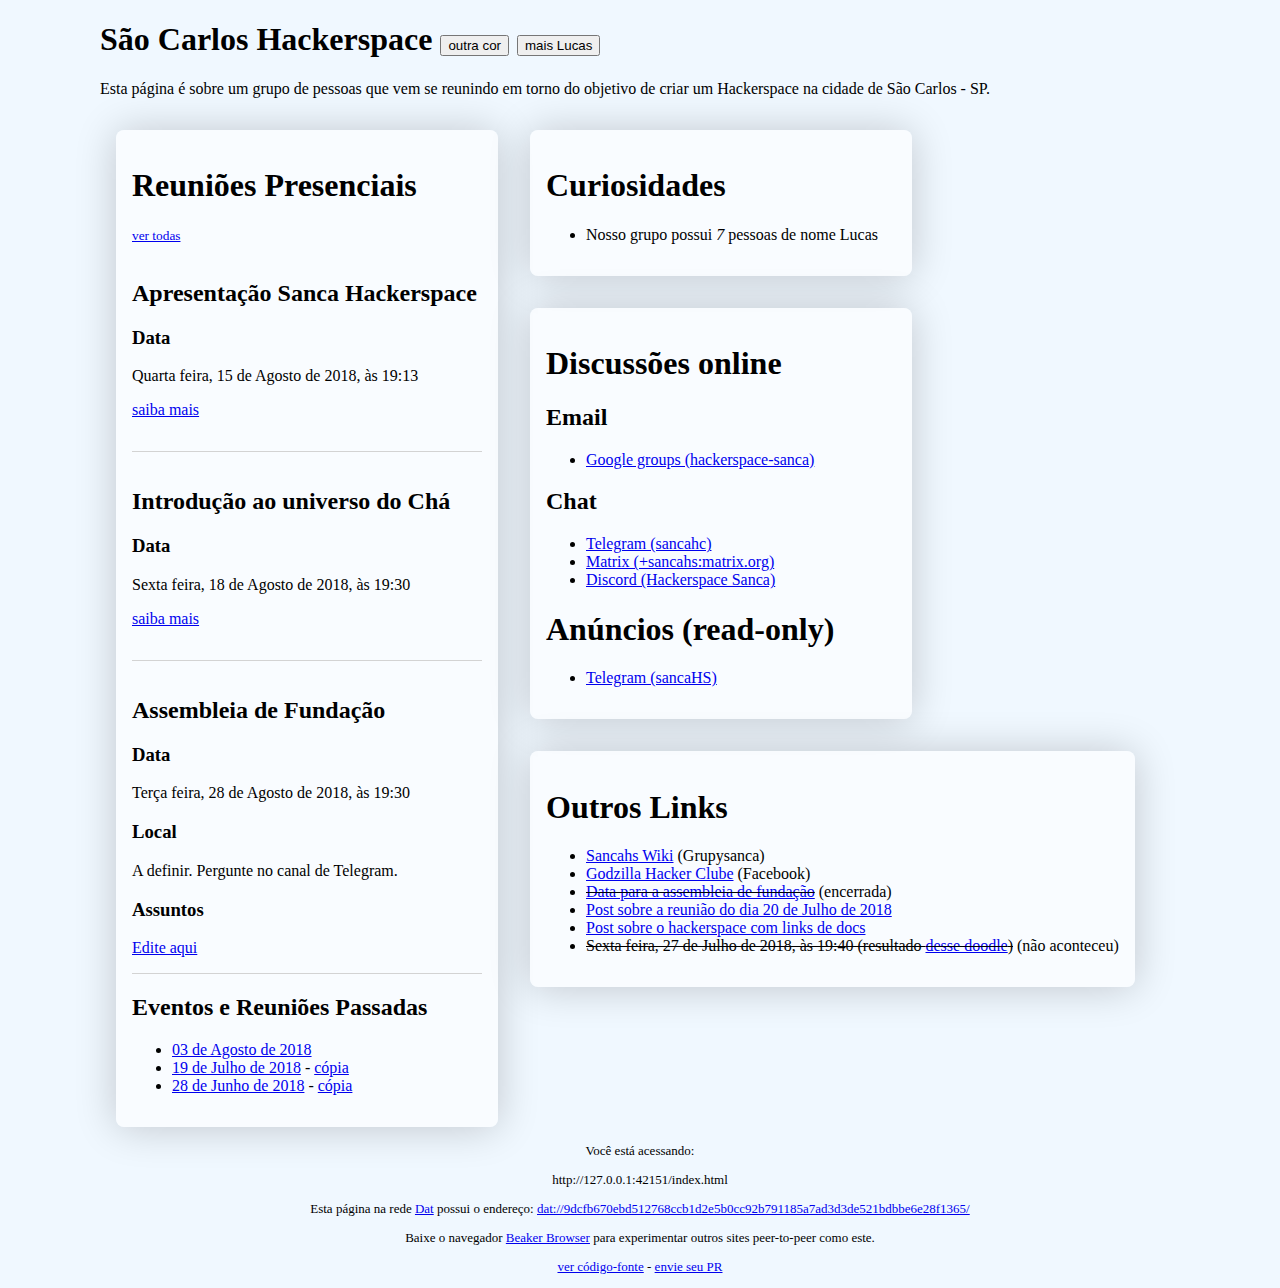
<file: index.html>
<!DOCTYPE html>
<!--
  Want to customize this website? Learn more about how HTML works:
  https://developer.mozilla.org/en-US/docs/Learn/HTML/Introduction_to_HTML
-->
<html>
<head>
  <meta name="generator" content=
  "HTML Tidy for HTML5 for Linux version 5.6.0">
  <meta charset="utf-8">
  <title>São Carlos Hacker Space (nome temporário)</title>
  <link rel="stylesheet" href="/styles.css">
  <meta http-equiv="X-UA-Compatible" content="IE=edge">
  <meta name="viewport" content=
  "width=device-width, initial-scale=1">
</head>
<body>
  <div class="content">
    <h1>São Carlos Hackerspace <button id=
    "change-background-color">outra cor</button> <button id=
    "increment-lucas">mais Lucas</button></h1>
    <p>Esta página é sobre um grupo de pessoas que vem se reunindo
    em torno do objetivo de criar um Hackerspace na cidade de São
    Carlos - SP.</p>
    <div class="sections">
      <section>
        <h1>Reuniões Presenciais</h1><small><a href=
        "eventos.html">ver todas</a></small>
        <section>
          <h2>Apresentação Sanca Hackerspace</h2>
          <h3>Data</h3>Quarta feira, 15 de Agosto de 2018, às 19:13
          <p><a href="eventos.html#palavra">saiba mais</a></p>
        </section>
        <section>
          <h2>Introdução ao universo do Chá</h2>
          <h3>Data</h3>Sexta feira, 18 de Agosto de 2018, às 19:30
          <p><a href="eventos.html#cha">saiba mais</a></p>
        </section>
        <section>
          <h2>Assembleia de Fundação</h2>
          <h3>Data</h3>Terça feira, 28 de Agosto de 2018, às 19:30
          <h3>Local</h3>A definir. Pergunte no canal de Telegram.
          <h3>Assuntos</h3><a href=
          "https://hackmd.io/s/rJxYnX8lQm#">Edite aqui</a>
        </section>
        <h2>Eventos e Reuniões Passadas</h2>
        <ul>
          <li>
            <a href="eventos.html#cafe">03 de Agosto de 2018</a>
          </li>
          <li>
            <a href="https://hackmd.io/s/rkcP85AQQ">19 de Julho de
            2018</a> - <a href="./reunioes/2018-07-19.md">cópia</a>
          </li>
          <li>
            <a href="https://hackmd.io/s/SkJzdPeQX">28 de Junho de
            2018</a> - <a href="./reunioes/2018-06-28.md">cópia</a>
          </li>
        </ul>
      </section>
      <section>
        <h1>Curiosidades</h1>
        <ul>
          <li>Nosso grupo possui <em id="lucas-counter">7</em>
          pessoas de nome Lucas</li>
        </ul>
      </section>
      <section>
        <h1>Discussões online</h1>
        <h2>Email</h2>
        <ul>
          <li>
            <a href=
            "https://groups.google.com/forum/#!forum/hackerspace-sanca">
            Google groups (hackerspace-sanca)</a>
          </li>
        </ul>
        <h2>Chat</h2>
        <ul>
          <li>
            <a href="https://t.me/sancahc">Telegram (sancahc)</a>
          </li>
          <li>
            <a href=
            "https://matrix.to/#/+sancahs:matrix.org">Matrix
            (+sancahs:matrix.org)</a>
          </li>
          <li>
            <a href="https://discord.gg/jYyn636">Discord
            (Hackerspace Sanca)</a>
          </li>
        </ul>
        <h1>Anúncios (read-only)</h1>
        <ul>
          <li>
            <a href="https://t.me/sancaHS">Telegram (sancaHS)</a>
          </li>
        </ul>
      </section>
      <section>
        <h1>Outros Links</h1>
        <ul>
          <li>
            <a href="https://sancahs.grupysanca.com.br/">Sancahs Wiki</a> (Grupysanca)
          </li>
          <li>
            <a href="https://www.facebook.com/sancahs/">Godzilla
            Hacker Clube</a> (Facebook)
          </li>
          <li><strike><a href=
          "https://doodle.com/poll/mhpvi4253xzp2axr">Data para a
          assembleia de fundação</a></strike> (encerrada)</li>
          <li>
            <a href=
            "https://viewer.scuttlebot.io/%25S5msTOxjZXNGUwLvZi2McVwtPrOR0fWV5uwVykMcf%2FY%3D.sha256">
            Post sobre a reunião do dia 20 de Julho de 2018</a>
          </li>
          <li>
            <a href=
            "https://viewer.scuttlebot.io/%25%2F4BOFuO7KG1CP86QGq5s1hqwzPGM4cF9igLgTkqurL4%3D.sha256">
            Post sobre o hackerspace com links de docs</a>
          </li>
          <li><strike>Sexta feira, 27 de Julho de 2018, às 19:40
          (resultado <a href=
          "https://doodle.com/poll/d7usfcfknirrhmat">desse
          doodle</a>)</strike> (não aconteceu)</li>
        </ul>
      </section>
    </div>
    <footer>
      <p>Você está acessando:</p>
      <p id="url"></p>
      <p>Esta página na rede <a id="beaker-url" href=
      "https://datproject.org/">Dat</a> possui o endereço: <a href=
      "dat://9dcfb670ebd512768ccb1d2e5b0cc92b791185a7ad3d3de521bdbbe6e28f1365/">
      dat://9dcfb670ebd512768ccb1d2e5b0cc92b791185a7ad3d3de521bdbbe6e28f1365/</a></p>
      <p>Baixe o navegador <a href=
      "https://beakerbrowser.com/">Beaker Browser</a> para
      experimentar outros sites peer-to-peer como este.</p>
      <p><a id="library-url">ver código-fonte</a> - <a href=
      "https://github.com/sancahc/datsite">envie seu PR</a></p>
    </footer>
  </div>
  <script type="application/javascript" src="script.js"></script> 
  <script>


    console.log('Hello from the console!')
  </script>
</body>
</html>
</file>
<file: styles.css>
/*
 * Want to change this website's styes? Learn more about CSS:
 * https://developer.mozilla.org/en-US/docs/Learn/CSS/Introduction_to_CSS
 */

body {
  padding: 0 20px;
  background: aliceblue;
}

.content {
  max-width: 1080px;
  margin: auto;
}

.sections{
  display: flex-root;
}

.sections > section {
  margin: 16px;
  padding: 16px;
  min-width: 350px;
  display: inline-table;
  float: left;
  background: rgba(255,255,255,0.6);
  border-radius: 8px;
  box-shadow: 0px 1px 42px rgba(0,0,0,0.2);
}

.sections > section > section {
  padding: 1rem 0;
}

.sections > section > section:not(:last-child) {
  border-bottom: 1px solid lightgray;
}

footer {
  clear: both;
  font-size: small;
  text-align:center;
}
</file>
